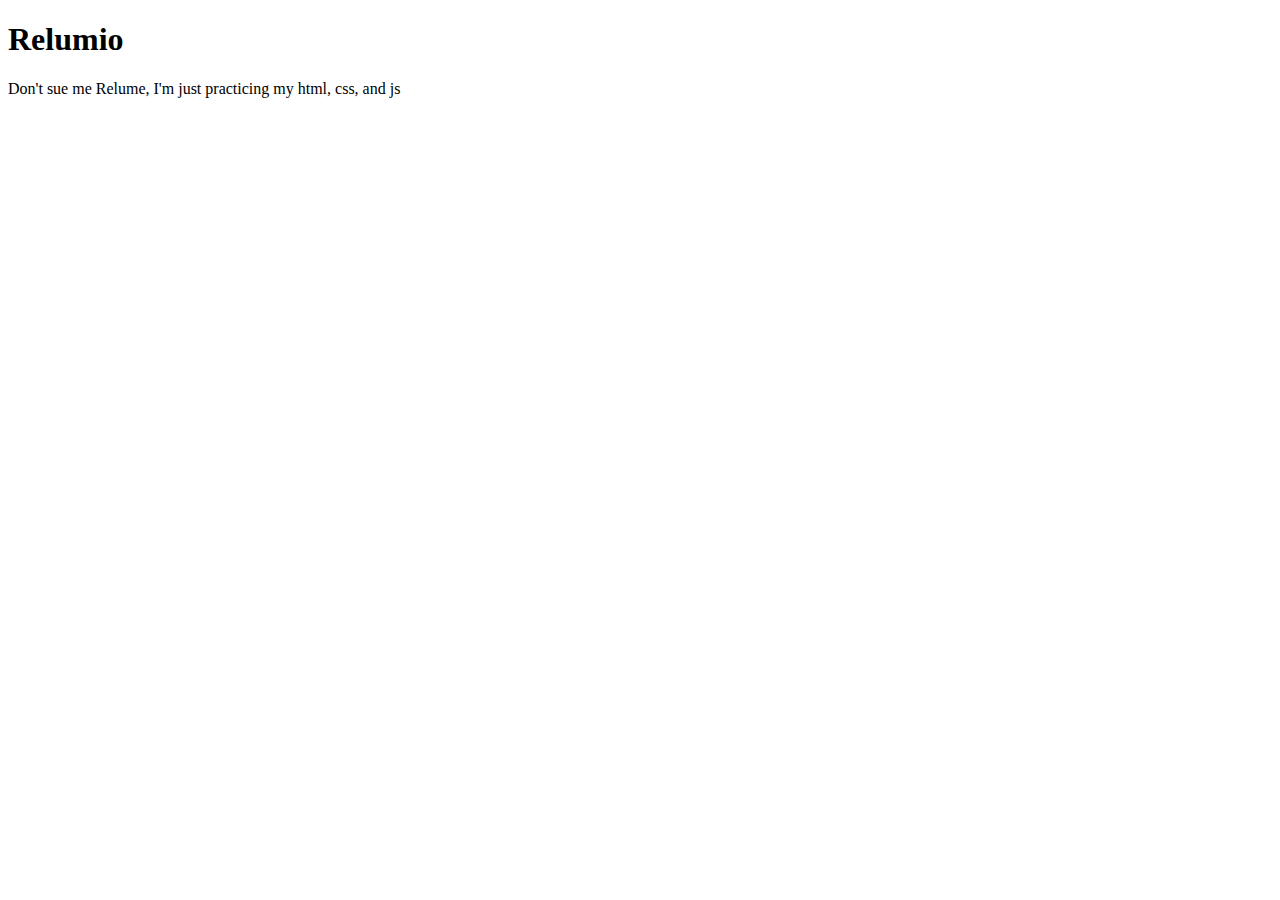
<file: index.html>
<!DOCTYPE html>
<html lang="en">
  <head>
    <meta charset="UTF-8" />
    <meta name="viewport" content="width=device-width, initial-scale=1.0" />
    <title>Relumio</title>
  </head>
  <body>
    <h1>Relumio</h1>
    <p>Don't sue me Relume, I'm just practicing my html, css, and js</p>
  </body>
</html>
</file>
